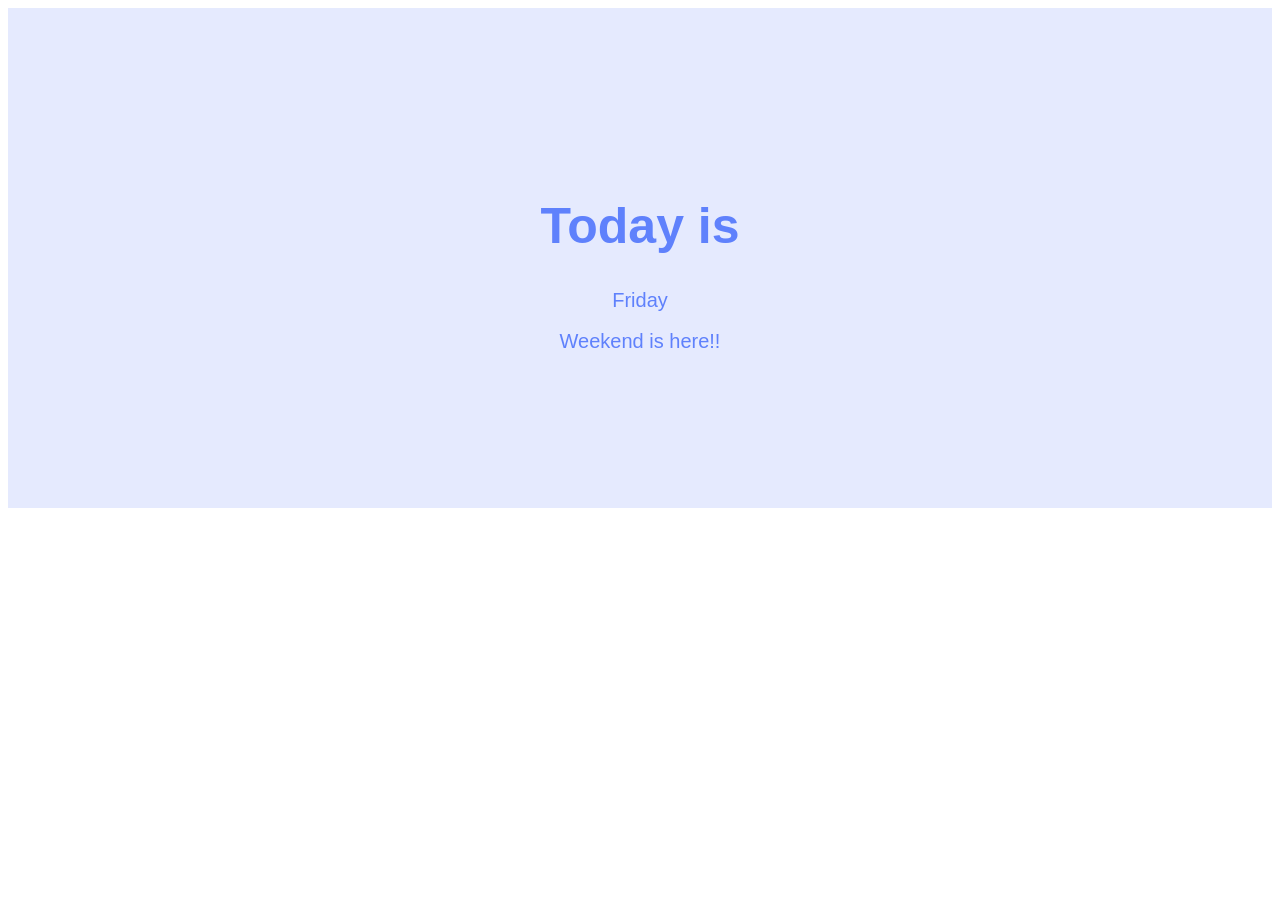
<file: Day of the week/index.html>
<!DOCTYPE html>
<html lang="en">
<head>
    <meta charset="UTF-8">
    <meta http-equiv="X-UA-Compatible" content="IE=edge">
    <meta name="viewport" content="width=device-width, initial-scale=1.0">
    <link rel="stylesheet" href="style.css">
    <title>Day of the week</title>
</head>
<body>
    <div id="container">
        <h1>
            Today is
        </h1>
        <div>
            <span id="weekday">
                Day of the week
            </span> </br>
            <span id="quote">
                Quote of the day
            </span>
        </div>
        </div>
    </div>
    <script src="app.js"></script>
</body>
</html>
</file>
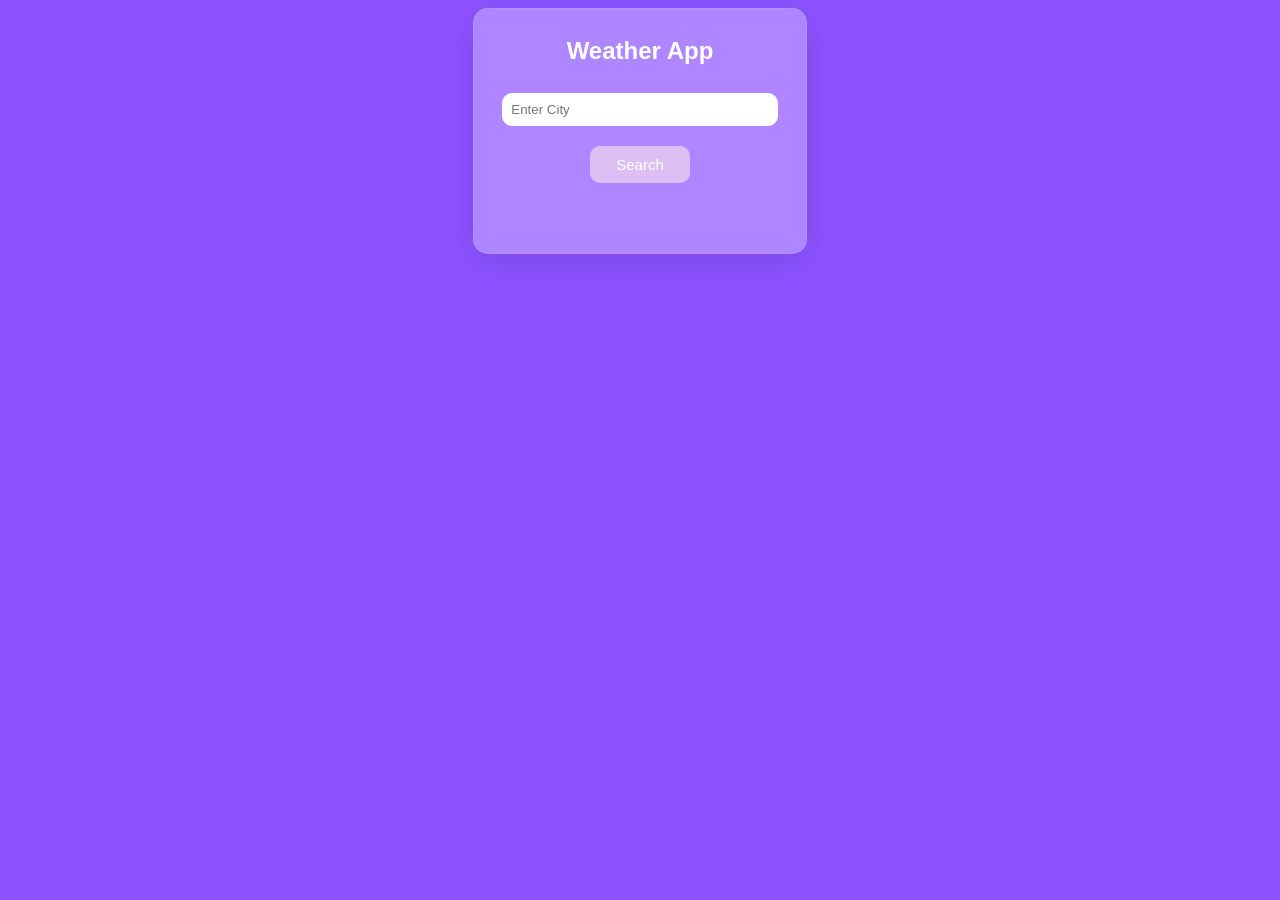
<file: Weather-App/index.html>
<!DOCTYPE html>
<html lang="en">
<head>
    <meta charset="UTF-8">
    <meta http-equiv="X-UA-Compatible" content="IE=edge">
    <meta name="viewport" content="width=device-width, initial-scale=1.0">
    <title>Weather App</title>
    <link rel="stylesheet" href="./style.css">
</head>
<body>
    <div id="weather-container">
        <h2>Weather App</h2>
        <input type="text" id="city" placeholder="Enter City">
        <button onclick="getWeather()"> Search </button> 
        <img id="weather-icon" alt="Weather Icon">
        <div id="temp-div"></div>
        <div id="weather-info"></div>
        <div id="hourly-forecast"></div>
    </div>
    <script src="./script.js"></script>
</body>
</html>
</file>
<file: Day of the week/style.css>
body{
    font-family: Arial, Helvetica, sans-serif;
    background: #fff;
}

#container{
    display: flex;
    flex-direction: column;
    align-items: center;
    justify-content: center;
    height: 500px;
    width: 100%;
    background-color: #e5eafe;
}

h1{
    font-size: 50px;
    color: #5f81fc;
}

#weekday, #quote{
    font-size: 20px;
    color: #5f81fc;
    display: flex;
    justify-content: center;
}
</file>
<file: Weather-App/style.css>
body{
    background: #8C52FF;
    font-family: 'Segoe UI', Tahoma, Geneva, Verdana, sans-serif;
    display: flex;
    align-items: center;
    justify-content: center;
}

#weather-container {
    background: rgba(255, 255, 255, 0.3);
    max-width: 400px;
    padding: 20px;
    border-radius: 15px;
    box-shadow: 0 8px 32px rgba(0, 0, 0, 0.1);
    backdrop-filter: blur(10px);
    border: 1px solid rgba(255, 255, 255, 0.1);
    text-align: center;
}

h2, label, p {
    color: #fff;
    margin: 8px 0;
}

input {
    width: calc(100% - 16px);
    padding: 8px;
    box-sizing: border-box;
    border-radius: 10px;
    border: 1px solid white;
    margin-top: 20px;
}

button {
    background: #debff4;
    color: white;
    padding: 10px;
    border: none;
    border-radius: 10px;
    cursor: pointer;
    margin-top: 20px;
    width: 100px;
    font-size: 15px;
}

button:hover {
    background: #8b48d7;
}

#temp-div p {
    font-size: 60px;
    margin-top: -30px;
}

#weather-info {
    font-size: 20px;
}

#weather-icon {
    width: 200px;
    height: 200px;
    margin: 0 auto 10px; 
    margin-bottom: 0;
    display: none;
}

#hourly-forecast {
    margin-top: 50px;
    overflow-x: auto;
    white-space: nowrap;
    display: flex;
    justify-content: space-between;
}

.hourly-item {
    flex: 0 0 auto;
    width: 80px;
    display: flex;
    flex-direction: column;
    align-items: center;
    margin-right: 10px;
    color: white;
}

.hourly-item img {
    width: 30px;
    height: 30px;
    margin-bottom: 5px;
}

#hourly-heading {
    color: #fff;
    margin-top: 10px;
}
</file>
